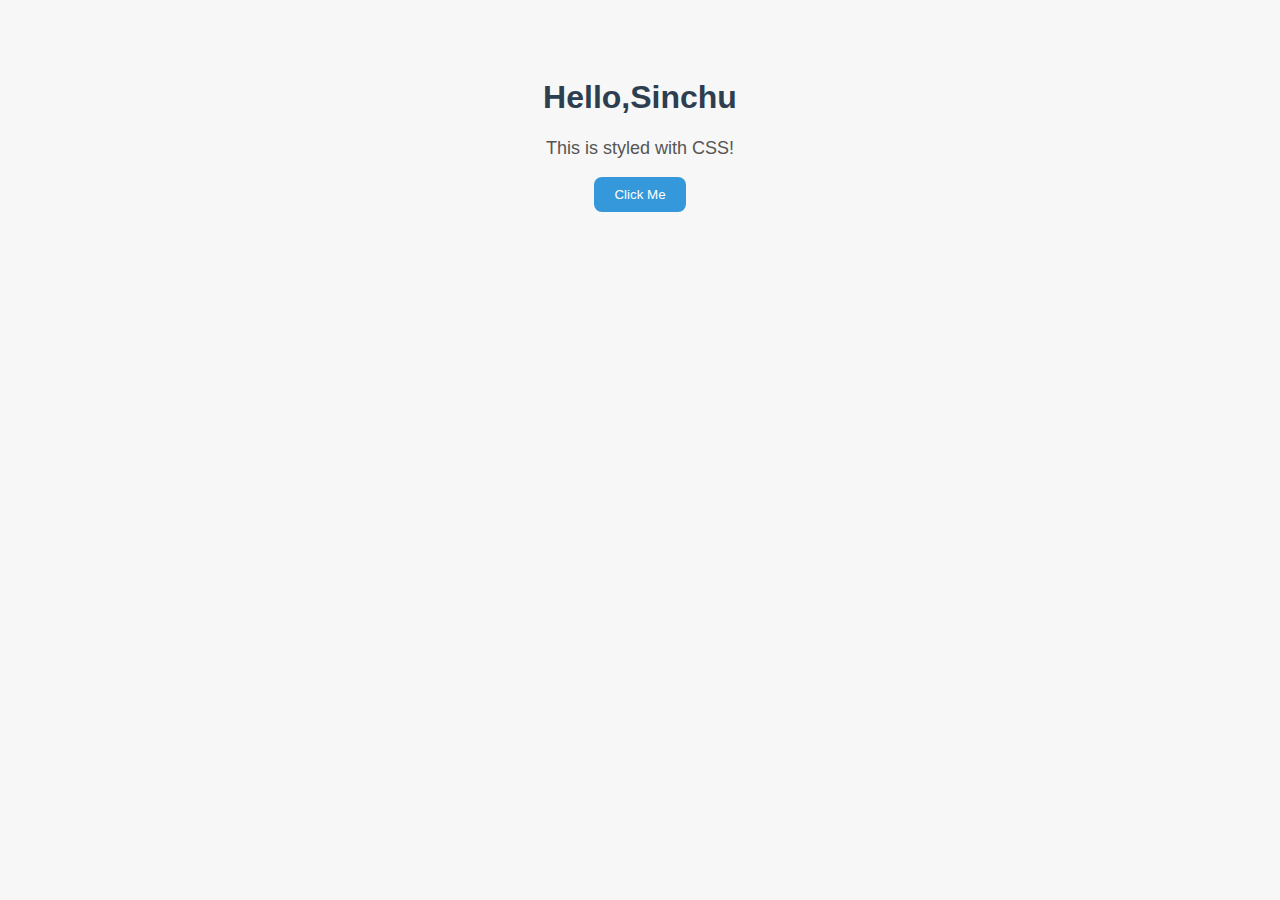
<file: index.html>
<!DOCTYPE html>
<html>
<head>
  <title>CSS Example</title>
  <link rel="stylesheet" href="style.css">
</head>
<body>
  <h1>Hello,Sinchu</h1>
  <p>This is styled with CSS!</p>
  <button>Click Me</button>
</body>
</html>
</file>
<file: style.css>
/* Small CSS Example */
body {
  background-color: #f7f7f7;
  font-family: Arial, sans-serif;
  text-align: center;
  padding: 50px;
}
h1 {
  color: #2c3e50;
}
p {
  color: #555;
  font-size: 18px;
}
button {
  background-color: #3498db;
  color: white;
  border: none;
  padding: 10px 20px;
  border-radius: 8px;
  cursor: pointer;
}
button:hover {
  background-color: #2980b9;
}
</file>
